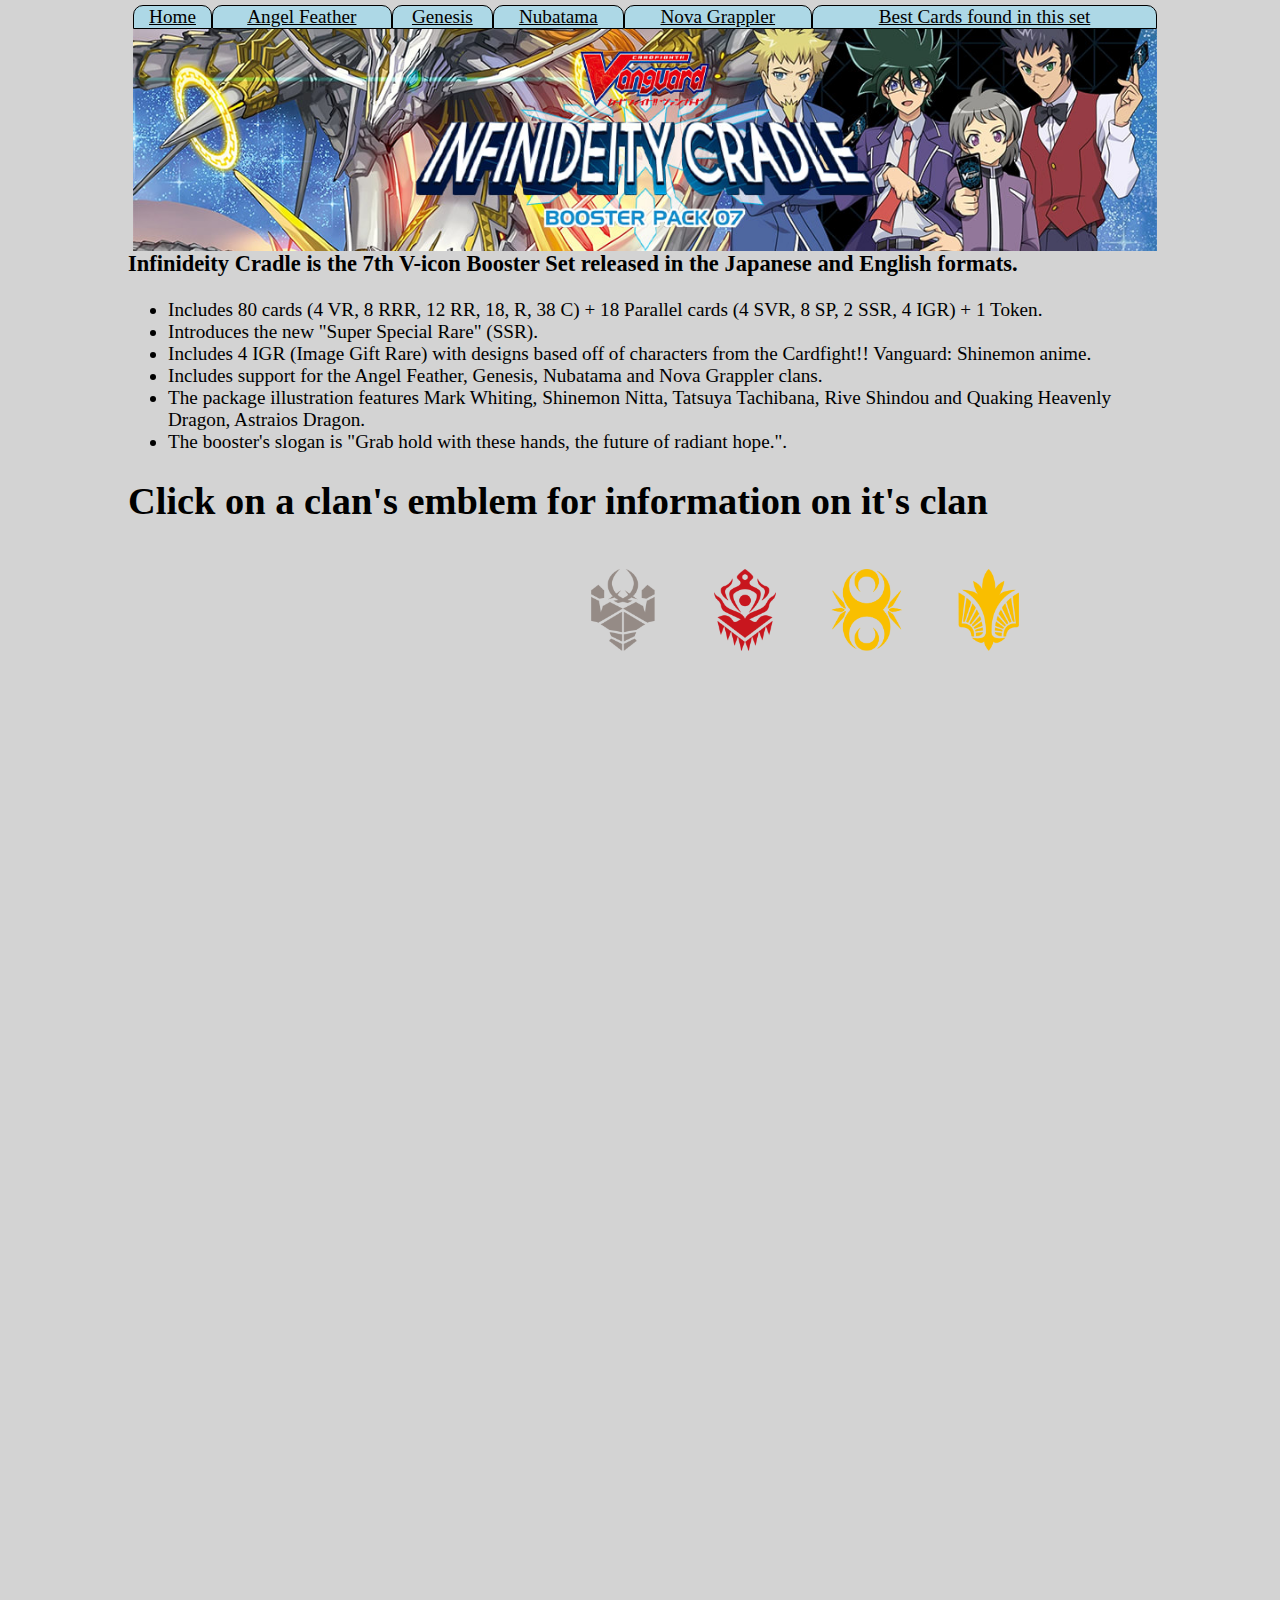
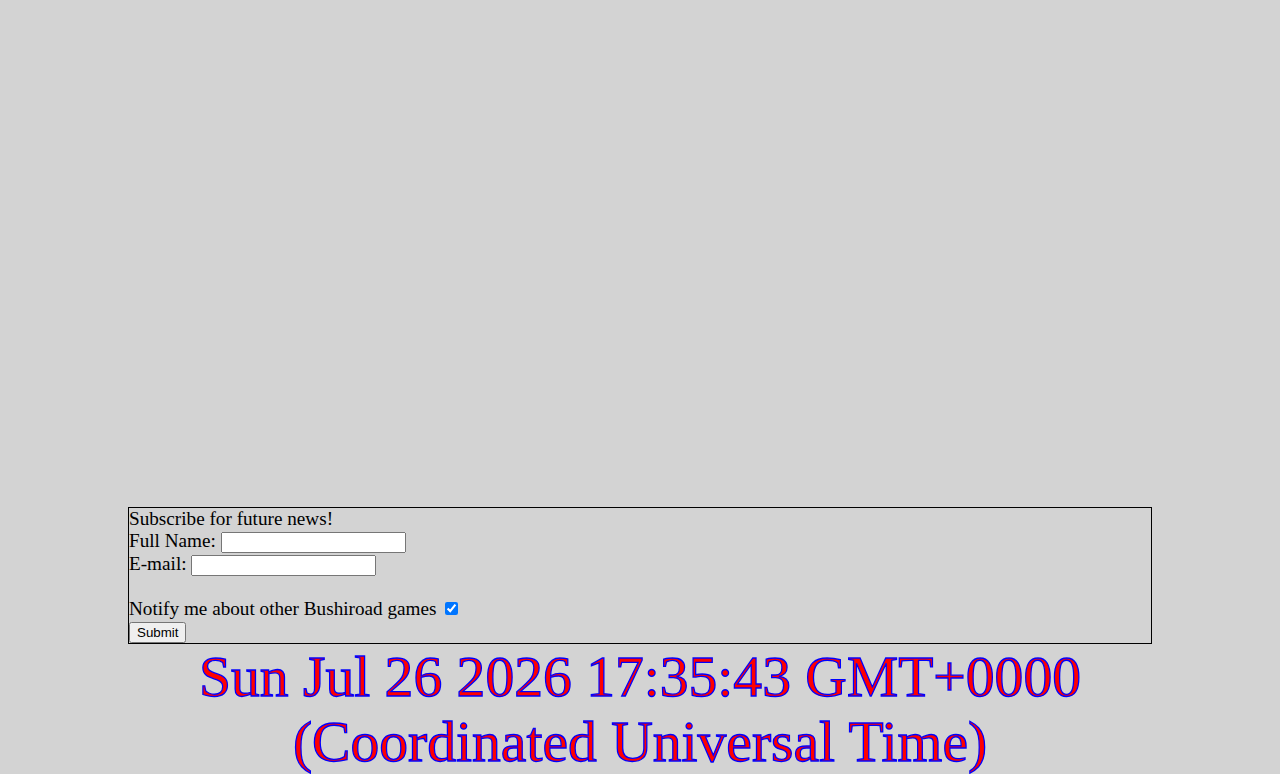
<file: resources/index.html>
<!DOCTYPE html>
<html lang="en">

<head>
    <meta charset="UTF-8">
    <!--<meta name="viewport" content="width=device-width, initial-scale=1.0">
    <meta http-equiv="X-UA-Compatible" content="ie=edge">-->
    <title>Cardfight Vanguard!!</title>
    
    <link rel="stylesheet" href="index_styles.css">
    <link rel="stylesheet" href="index_layout.css">
    <link href="ss_insert.css">
    <link href="https://fonts.googleapis.com/css?family=Roboto+Condensed&display=swap" rel="stylesheet">
    <script src="https://code.jquery.com/jquery-3.5.1.js"
        integrity="sha256-QWo7LDvxbWT2tbbQ97B53yJnYU3WhH/C8ycbRAkjPDc=" crossorigin="anonymous"></script>
    <script src="script.js" async></script>
</head>

<body>
    <header>
        <nav>
            <ul>
                <li><a href="index.html">Home</a></li>
                <li><a href="angelfeather.html">Angel Feather</a></li>
                <li><a href="genesis.html">Genesis</a></li>
                <li><a href="nubatama.html">Nubatama</a></li>
                <li><a href="novagrappler.html">Nova Grappler</a></li>
                <li><a href="rares.html">Best Cards found in this set</a></li>
            </ul>
        </nav>
        <a href="index.html"><img src="vanguardbanner.jpg" alt="Cardfight Vanguard!!" /></a>
    </header>

    <aside id="outline"></aside>

    <h3>
        Infinideity Cradle is the 7th V-icon Booster Set released in the Japanese and English formats.
    </h3>
    <ul>
        <li>Includes 80 cards (4 VR, 8 RRR, 12 RR, 18, R, 38 C) + 18 Parallel cards (4 SVR, 8 SP, 2 SSR, 4 IGR) + 1
            Token.</li>
        <li>Introduces the new "Super Special Rare" (SSR).</li>
        <li>Includes 4 IGR (Image Gift Rare) with designs based off of characters from the Cardfight!! Vanguard:
            Shinemon anime.</li>
        <li>Includes support for the Angel Feather, Genesis, Nubatama and Nova Grappler clans.</li>
        <li>The package illustration features Mark Whiting, Shinemon Nitta, Tatsuya Tachibana, Rive Shindou and
            Quaking
            Heavenly Dragon, Astraios Dragon.</li>
        <li>The booster's slogan is "Grab hold with these hands, the future of radiant hope.".</li>
    </ul>
    <h1>Click on a clan's emblem for information on it's clan</h1>
    <aside class="clanlogos">
        <div><img src="Icon_AngelFeather.png" alt="Angel Feather Icon" class="clanicons" id="angelfeathericon"></div>
        <div><img src="Icon_Genesis.png" alt="" class="clanicons" id="genesisicon"></div>
        <div><img src="Icon_Nubatama.png" alt="" class="clanicons" id="nubatamaicon"></div>
        <div><img src="Icon_NovaGrappler.png" alt="" class="clanicons" id="novagrapplericon"></div>
    </aside>

    <div id="claninfo"></div>

    <div id="hiddenclaninfo">
        <section id="angelfeather" class="clanname">
            <h1><b>Angel Feather</b></h1>
            <p>
                Angel Feather is a versatile clan that focuses on manipulating the damage zone and using it as a
                toolbox. They can build a field by superior calling cards from the damage zone and swapping cards from
                the hand with the damage zone. Many of their effects reward damage zone manipulation, mostly in the form
                of increased power or shield value. They can further manipulate the damage zone by healing and
                inflicting damage on themselves with the purpose of activating triggers during the damage check. Also
                some units can get Power or activate skills if your opponent has a new card in its damage zone, to get
                more easily some units can change rearguards with card from damage zone.
            </p>
            <br>
            <h3><a href="angelfeather.html">Angel Feather cards included in "Infinideity Cradle"</a></h3>
        </section>

        <!-- #1 class/id attribute -->
        <section id="genesis" class="clanname">
            <h1><b>Genesis</b></h1>
            <p>
                Genesis is known for having a "jack of all trades" playstyle, due to their unique theme of Soul Blasting
                as a cost to activate different kinds of effects. Some units have their abilities activated when they
                are Soul Blasted, others can change the number of cards an ability may require to Soul Blast, and some
                can even gain power or trigger effects. Aside from Soul Blasting, Genesis also deals with the Equip
                Gauge, with their unique title being "Divine Equip Gauge" (神装しんそう ゲージ
                Shinsō Gēji). The "Divine Equip Gauge" is reminiscent of a Soul Blast; moving a card from the soul into
                a unit's Equip
                Gauge rather than into the drop zone.
            </p>
            <br>
            <h3><a href="genesis.html">Genesis cards included in "Infinideity Cradle"</a></h3>
        </section>

        <!-- #1 class/id attribute -->
        <section id="nubatama" class="clanname">
            <h1><b>Nubatama</b></h1>
            <p>
                Nubatama is a control based clan that focuses on cutting down the opponent's hand. Nubatama generally
                lacks in aggresive potential, so instead they weaken the opponent's hand to make it harder for the
                opponent to defend against their attacks. The main way they do this is by bouncing an opponent's
                rear-guard back to their hand then forcing the opponent to discard a card, which weakens their field and
                forces them to either lose potential Shields to keep the bounced card or lose that important rear-guard.
                They can also directly discard a card from the opponent's hand, and in some cases limit how many cards
                the opponent can have in their hand at the end of the turn, forcing them to discard the rest. In
                addition to this, Nubatama also uses multiple cards with "When placed" abilities that can be reused by
                bouncing them and calling them again.
            </p>
            <br>
            <h3><a href="nubatama.html">Nubatama cards included in "Infinideity Cradle"</a></h3>
        </section>

        <!-- #1 class/id attribute -->
        <section id="novagrappler" class="clanname">
            <h1><b>Nova Grappler</b></h1>
            <p>
                Nova Grapplers have a high-risk, high-reward playstyle in which they deliver multiple high-powered
                attacks at the expense of resources to quickly take down the opponent. This is accomplished through
                standing their rearguards during the battle phase and power-increasing card effects that require the
                player to commit cards from their hand to the field. Nova Grappler tends to sacrifice defensiveness for
                additional powerhouse offense, so they aim to defeat the opponent faster.
            </p>
            <br>
            <h3><a href="novagrappler.html">Nova Grappler cards included in "Infinideity Cradle"</a></h3>
        </section>
    </div>

    <br>

    <div id="subscribe">
        Subscribe for future news!
        <form id="subscribeform" method="POST" action="index.html">
            <label for="fullname">Full Name: </label>
            <input id="fullname" name="fullname" required type="text" />
            <br>
            <label for="email">E-mail:</label>
            <input id="email" name="mail" required type="email"><br>
            <br>
            <label for="additional">Notify me about other Bushiroad games</label>
            <input id="additional" name="additional" checked type="checkbox">
            <br>
            <input type="submit" value="Submit" id="subButton">

        </form>
    </div>
    
    <footer>
        <div id="date"></div>
    </footer>
</body>

</html>
</file>
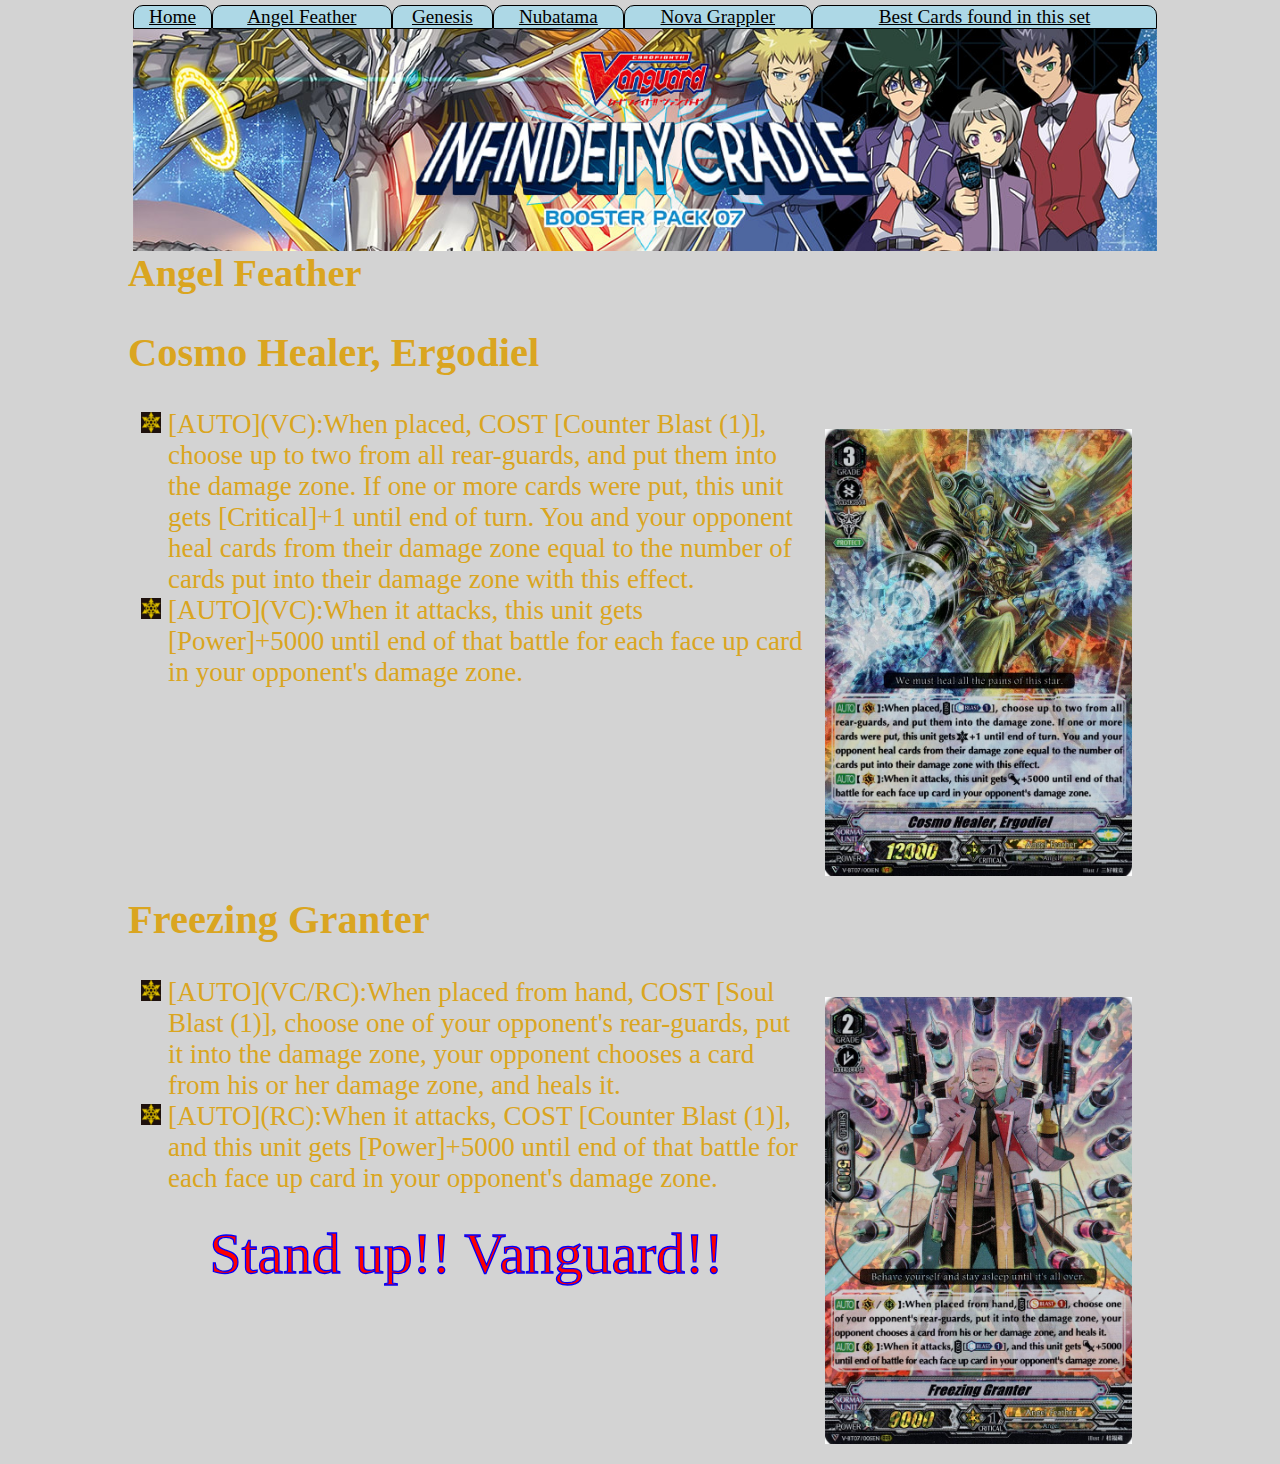
<file: resources/angelfeather.html>
<html lang="en">

<head>
    <meta charset="UTF-8">
    <meta name="viewport" content="width=device-width, initial-scale=1.0">
    <meta http-equiv="X-UA-Compatible" content="ie=edge">
    <title>Document</title>
    <link rel="stylesheet" href="index_styles.css">
    <link rel="stylesheet" href="index_layout.css">
    <!-- #8 font color different per page -->
    <style>
        body {
            color: goldenrod;
        }
    </style>
</head>

<body>
    <header>
        <nav>
            <ul>
                <li><a href="index.html">Home</a></li>
                <li><a href="angelfeather.html">Angel Feather</a></li>
                <li><a href="genesis.html">Genesis</a></li>
                <li><a href="nubatama.html">Nubatama</a></li>
                <li><a href="novagrappler.html">Nova Grappler</a></li>
                <li><a href="rares.html">Best Cards found in this set</a></li>
            </ul>
        </nav>
        <a href="index.html"><img src="vanguardbanner.jpg" alt="Cardfight Vanguard!!" /></a>
    </header>

    <h1>Angel Feather</h1>
    <!-- #1 class/id attribute -->
    <section class="cardtext">
        <h2>Cosmo Healer, Ergodiel</h2>
        <img src="angel1.png" alt="" class="cardpreview">
        <ul>
            <li>
                [AUTO](VC):When placed, COST [Counter Blast (1)], choose up to two from all rear-guards,
                and put them into the damage zone. If one or more cards were put, this unit gets [Critical]+1
                until end of turn. You and your opponent heal cards from their damage zone equal to the number
                of cards put into their damage zone with this effect.
            </li>
            <li>
                [AUTO](VC):When it attacks, this unit gets [Power]+5000 until end of that battle for each
                face up card in your opponent's damage zone.
            </li>
        </ul>
    </section>

    <section class="cardtext">
        <h2>Freezing Granter</h2>
        <img src="angel2.png" alt="" class="cardpreview">
        <ul>
            <li>
                [AUTO](VC/RC):When placed from hand, COST [Soul Blast (1)], choose one of your opponent's rear-guards,
                put it into the damage zone, your opponent chooses a card from his or her damage zone, and heals it.
            </li>
            <li>
                [AUTO](RC):When it attacks, COST [Counter Blast (1)], and this unit gets [Power]+5000 until end of that
                battle for each face up card in your opponent's damage zone.
            </li>
        </ul>
    </section>
    <footer>Stand up!! Vanguard!!</footer>
</body>

</html>
</file>
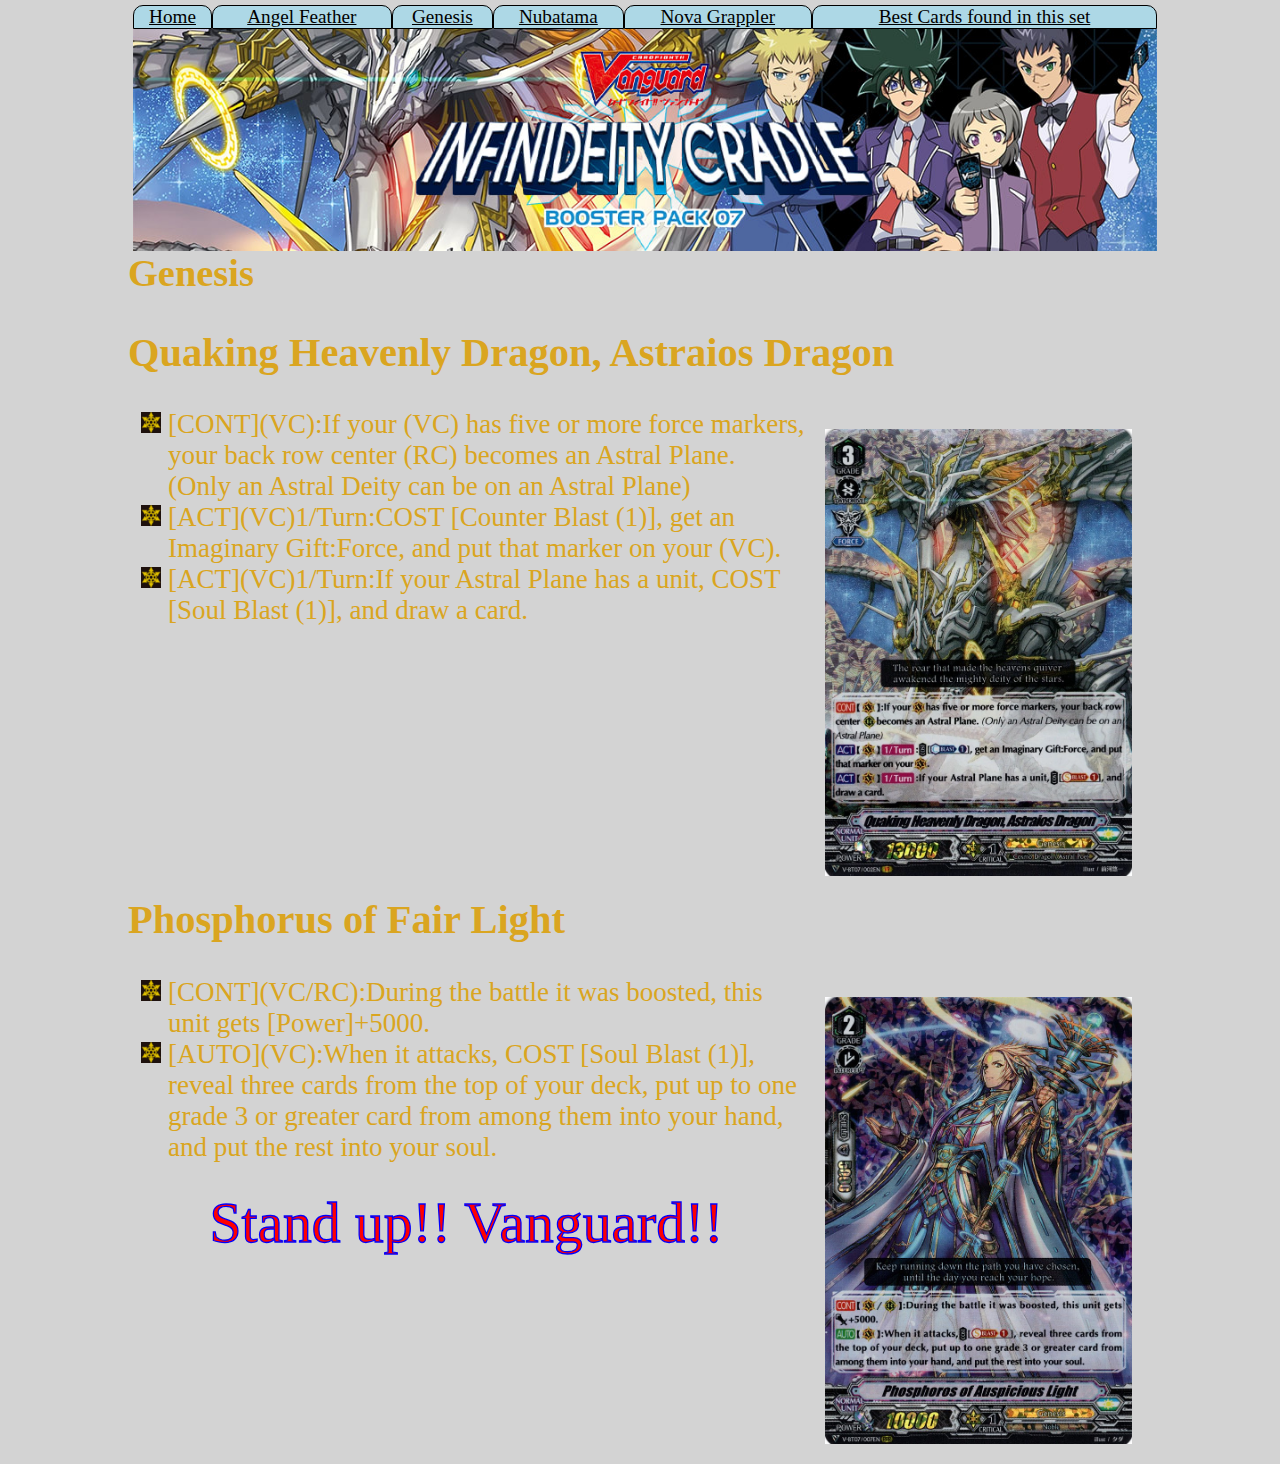
<file: resources/genesis.html>
<html lang="en">

<head>
    <meta charset="UTF-8">
    <meta name="viewport" content="width=device-width, initial-scale=1.0">
    <meta http-equiv="X-UA-Compatible" content="ie=edge">
    <title>Document</title>
    <link rel="stylesheet" href="index_styles.css">
    <link rel="stylesheet" href="index_layout.css">
    <!-- #8 font color different per page -->
    <style>
        body {
            color: goldenrod;
        }
    </style>
</head>

<body>
    <header>
        <nav>
            <ul>
                <li><a href="index.html">Home</a></li>
                <li><a href="angelfeather.html">Angel Feather</a></li>
                <li><a href="genesis.html">Genesis</a></li>
                <li><a href="nubatama.html">Nubatama</a></li>
                <li><a href="novagrappler.html">Nova Grappler</a></li>
                <li><a href="rares.html">Best Cards found in this set</a></li>
            </ul>
        </nav>
        <a href="index.html"><img src="vanguardbanner.jpg" alt="Cardfight Vanguard!!" /></a>
    </header>

    <h1>Genesis</h1>
    <!-- #1 class/id attribute -->
    <section class="cardtext">
        <h2>Quaking Heavenly Dragon, Astraios Dragon</h2>
        <img src="genesis1.png" alt="" class="cardpreview">
        <ul>
            <li>
                [CONT](VC):If your (VC) has five or more force markers, your back row center (RC) becomes an Astral
                Plane.
                (Only an Astral Deity can be on an Astral Plane)
            </li>
            <li>
                [ACT](VC)1/Turn:COST [Counter Blast (1)], get an Imaginary Gift:Force, and put that marker on your (VC).
            </li>
            <li>
                [ACT](VC)1/Turn:If your Astral Plane has a unit, COST [Soul Blast (1)], and draw a card.
            </li>
        </ul>
    </section>

    <section class="cardtext">
        <h2>Phosphorus of Fair Light</h2>
        <img src="genesis2.png" alt="" class="cardpreview">
        <ul>
            <li>
                [CONT](VC/RC):During the battle it was boosted, this unit gets [Power]+5000.
            </li>
            <li>
                [AUTO](VC):When it attacks, COST [Soul Blast (1)], reveal three cards from the top of your deck, put up
                to one grade 3 or greater card from among them into your hand, and put the rest into your soul.
            </li>
        </ul>
    </section>
    <footer>Stand up!! Vanguard!!</footer>
</body>

</html>
</file>
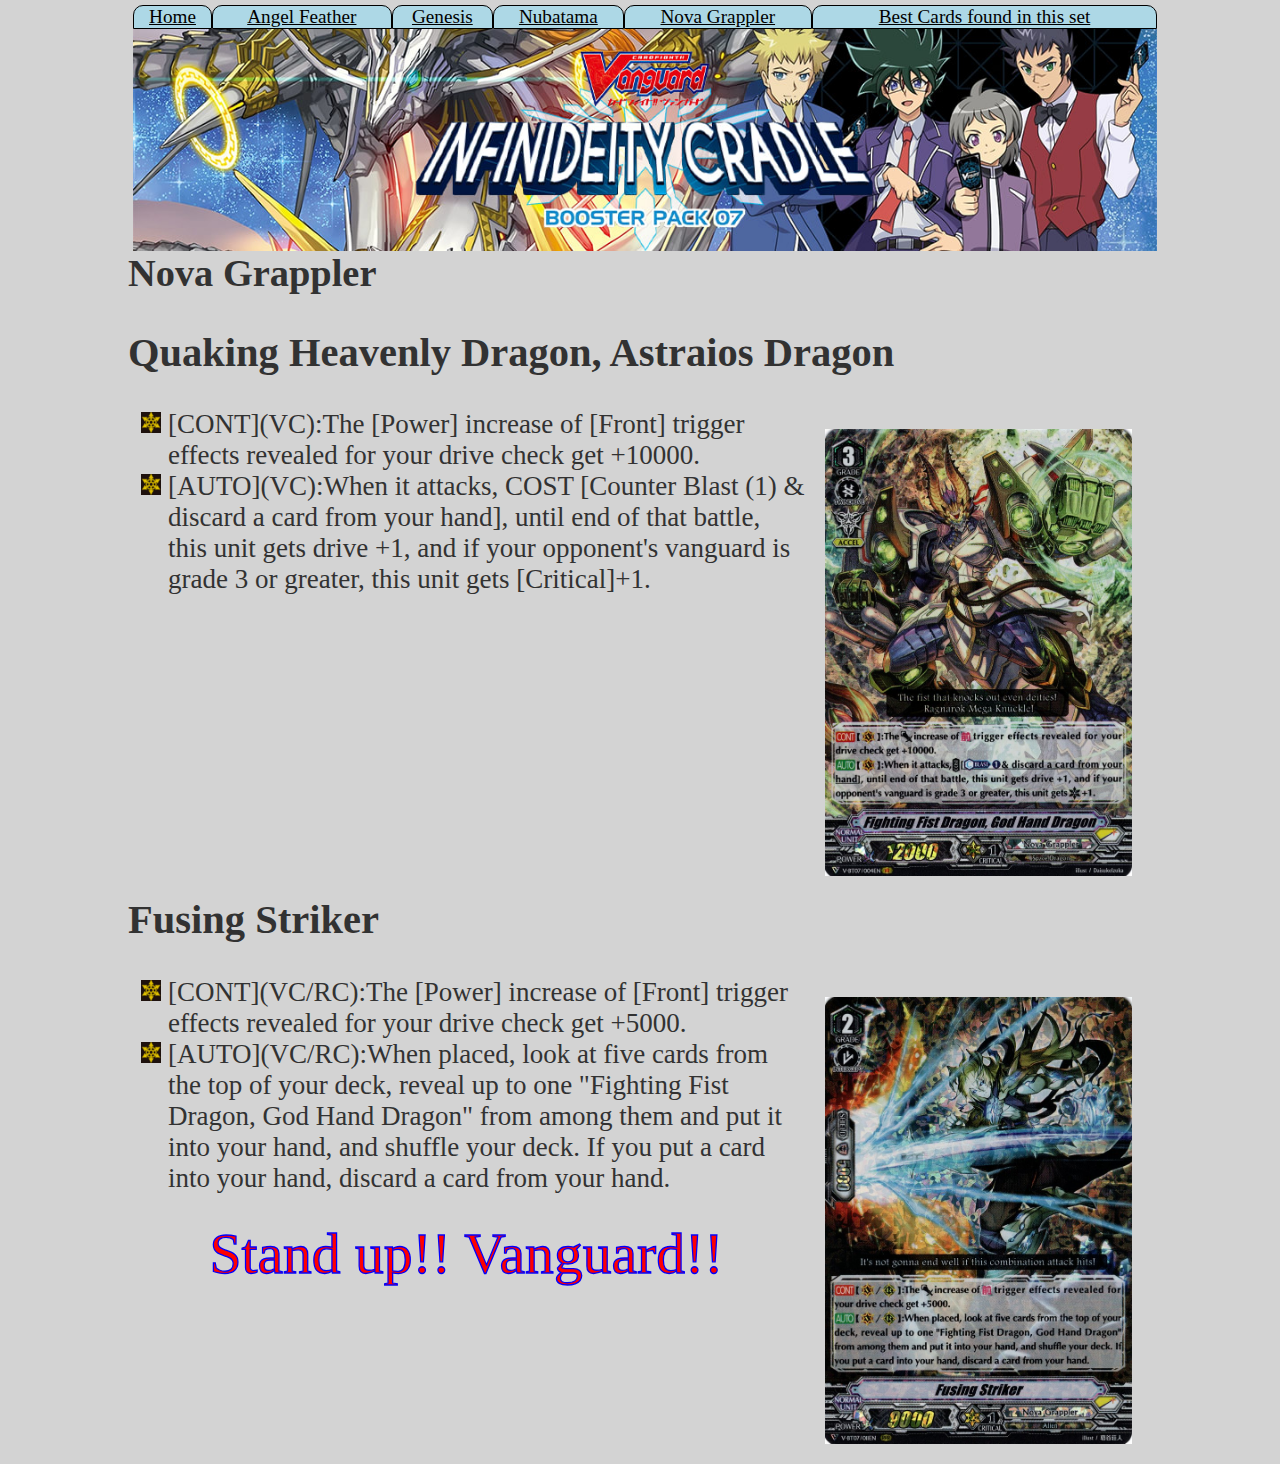
<file: resources/novagrappler.html>
<html lang="en">

<head>
    <meta charset="UTF-8">
    <meta name="viewport" content="width=device-width, initial-scale=1.0">
    <meta http-equiv="X-UA-Compatible" content="ie=edge">
    <title>Document</title>
    <link rel="stylesheet" href="index_styles.css">
    <link rel="stylesheet" href="index_layout.css">
    <!-- #8 font color different per page -->
    <style>
        body {
            color: rgb(50, 50, 50);
        }
    </style>
</head>

<body>
    <header>
        <nav>
            <ul>
                <li><a href="index.html">Home</a></li>
                <li><a href="angelfeather.html">Angel Feather</a></li>
                <li><a href="genesis.html">Genesis</a></li>
                <li><a href="nubatama.html">Nubatama</a></li>
                <li><a href="novagrappler.html">Nova Grappler</a></li>
                <li><a href="rares.html">Best Cards found in this set</a></li>
            </ul>
        </nav>
        <a href="index.html"><img src="vanguardbanner.jpg" alt="Cardfight Vanguard!!" /></a>
    </header>

    <h1>Nova Grappler</h1>
    <!-- #1 class/id attribute -->
    <section class="cardtext">
        <h2>Quaking Heavenly Dragon, Astraios Dragon</h2>
        <img src="novagrappler1.png" alt="" class="cardpreview">
        <ul>
            <li>
                [CONT](VC):The [Power] increase of [Front] trigger effects revealed for your drive check get +10000.
            </li>
            <li>
                [AUTO](VC):When it attacks, COST [Counter Blast (1) & discard a card from your hand], until end of that
                battle, this unit gets drive +1, and if your opponent's vanguard is grade 3 or greater, this unit gets
                [Critical]+1.
            </li>
        </ul>
    </section>

    <section class="cardtext">
        <h2>Fusing Striker</h2>
        <img src="novagrappler2.png" alt="" class="cardpreview">
        <ul>
            <li>
                [CONT](VC/RC):The [Power] increase of [Front] trigger effects revealed for your drive check get +5000.
            </li>
            <li>
                [AUTO](VC/RC):When placed, look at five cards from the top of your deck, reveal up to one "Fighting Fist
                Dragon, God Hand Dragon" from among them and put it into your hand, and shuffle your deck. If you put a
                card into your hand, discard a card from your hand.
            </li>
        </ul>
    </section>
    <footer>Stand up!! Vanguard!!</footer>
</body>

</html>
</file>
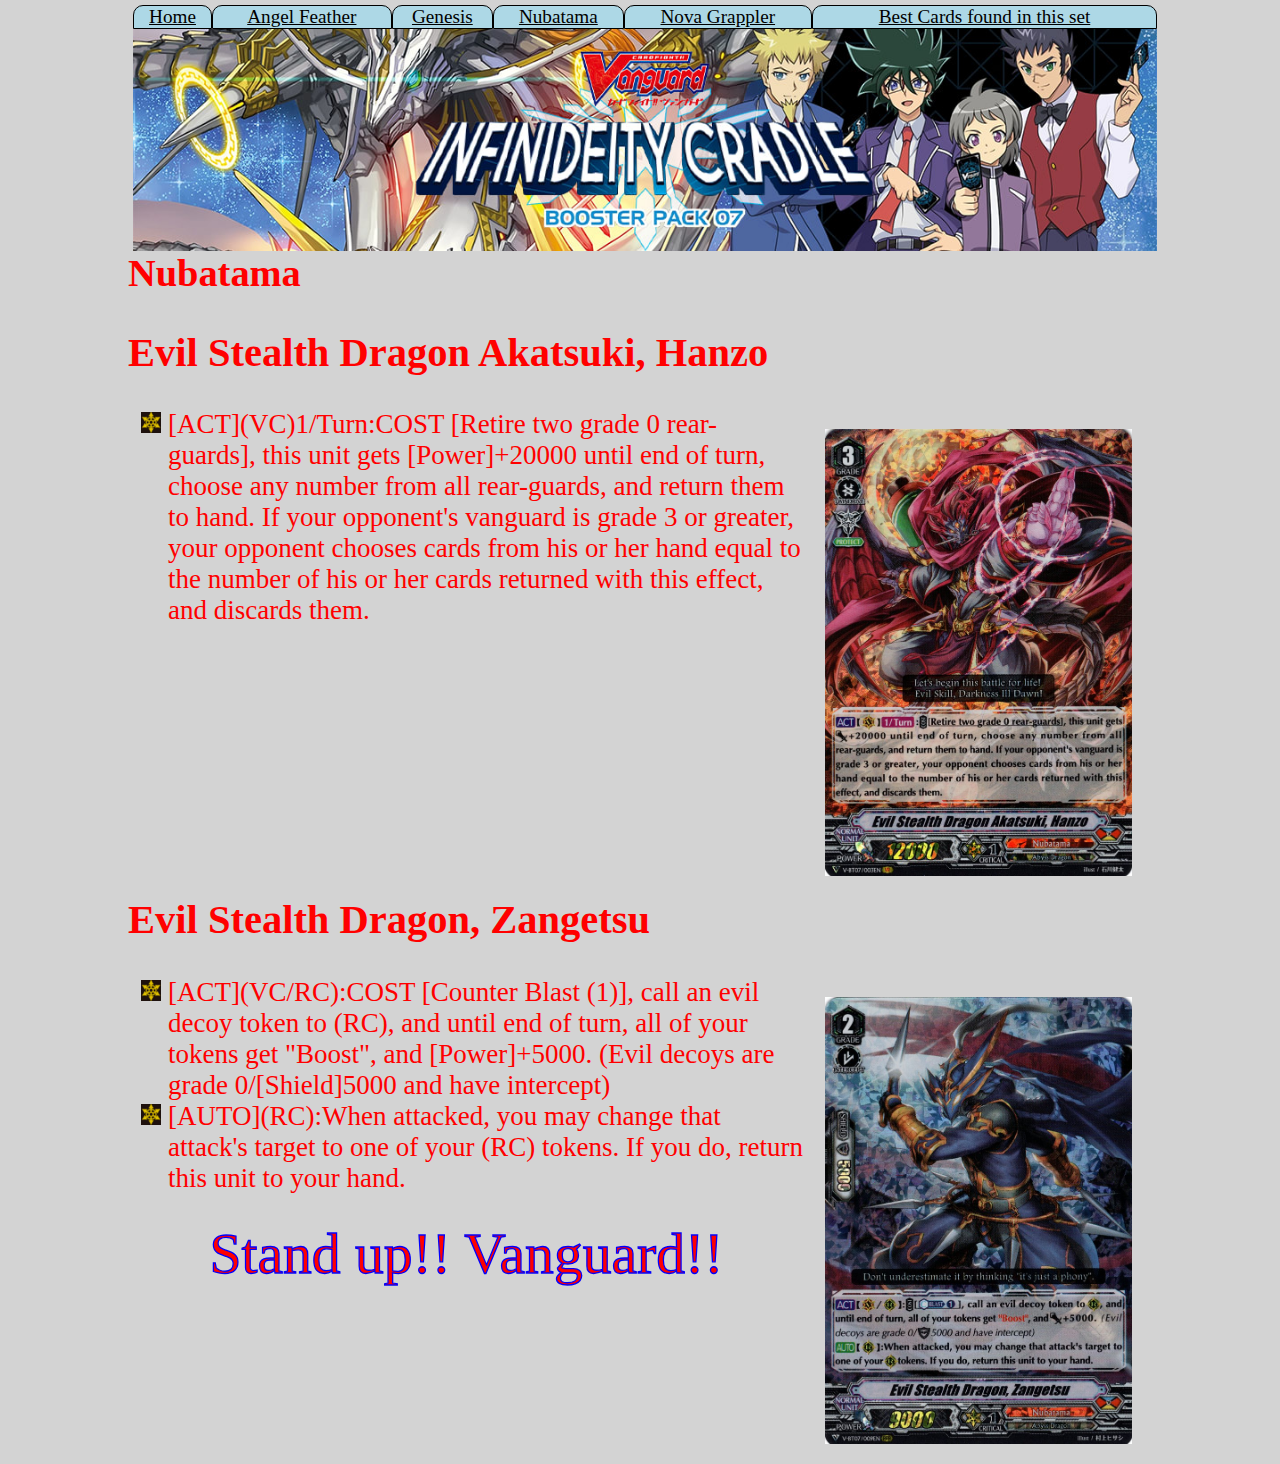
<file: resources/nubatama.html>
<html lang="en">

<head>
    <meta charset="UTF-8">
    <meta name="viewport" content="width=device-width, initial-scale=1.0">
    <meta http-equiv="X-UA-Compatible" content="ie=edge">
    <title>Document</title>
    <link rel="stylesheet" href="index_styles.css">
    <link rel="stylesheet" href="index_layout.css">
    <!-- #8 font color different per page -->
    <style>
        body {
            color: red;
        }
    </style>
</head>

<body>
    <header>
        <nav>
            <ul>
                <li><a href="index.html">Home</a></li>
                <li><a href="angelfeather.html">Angel Feather</a></li>
                <li><a href="genesis.html">Genesis</a></li>
                <li><a href="nubatama.html">Nubatama</a></li>
                <li><a href="novagrappler.html">Nova Grappler</a></li>
                <li><a href="rares.html">Best Cards found in this set</a></li>
            </ul>
        </nav>
        <a href="index.html"><img src="vanguardbanner.jpg" alt="Cardfight Vanguard!!" /></a>
    </header>

    <h1>Nubatama</h1>
    <!-- #1 class/id attribute -->
    <section class="cardtext">
        <h2>Evil Stealth Dragon Akatsuki, Hanzo</h2>
        <img src="nubatama1.png" alt="" class="cardpreview">
        <ul>
            <li>
                [ACT](VC)1/Turn:COST [Retire two grade 0 rear-guards], this unit gets [Power]+20000 until end of turn,
                choose any number from all rear-guards, and return them to hand. If your opponent's vanguard is grade 3
                or greater, your opponent chooses cards from his or her hand equal to the number of his or her cards
                returned with this effect, and discards them.
            </li>
        </ul>
    </section>

    <section class="cardtext">
        <h2>Evil Stealth Dragon, Zangetsu</h2>
        <img src="nubatama2.png" alt="" class="cardpreview">
        <ul>
            <li>
                [ACT](VC/RC):COST [Counter Blast (1)], call an evil decoy token to (RC), and until end of turn,
                all of your tokens get "Boost", and [Power]+5000. (Evil decoys are grade 0/[Shield]5000 and have
                intercept)
            </li>
            <li>
                [AUTO](RC):When attacked, you may change that attack's target to one of your (RC) tokens. If you do,
                return this unit to your hand.
            </li>
        </ul>
    </section>
    <footer>Stand up!! Vanguard!!</footer>
</body>

</html>
</file>
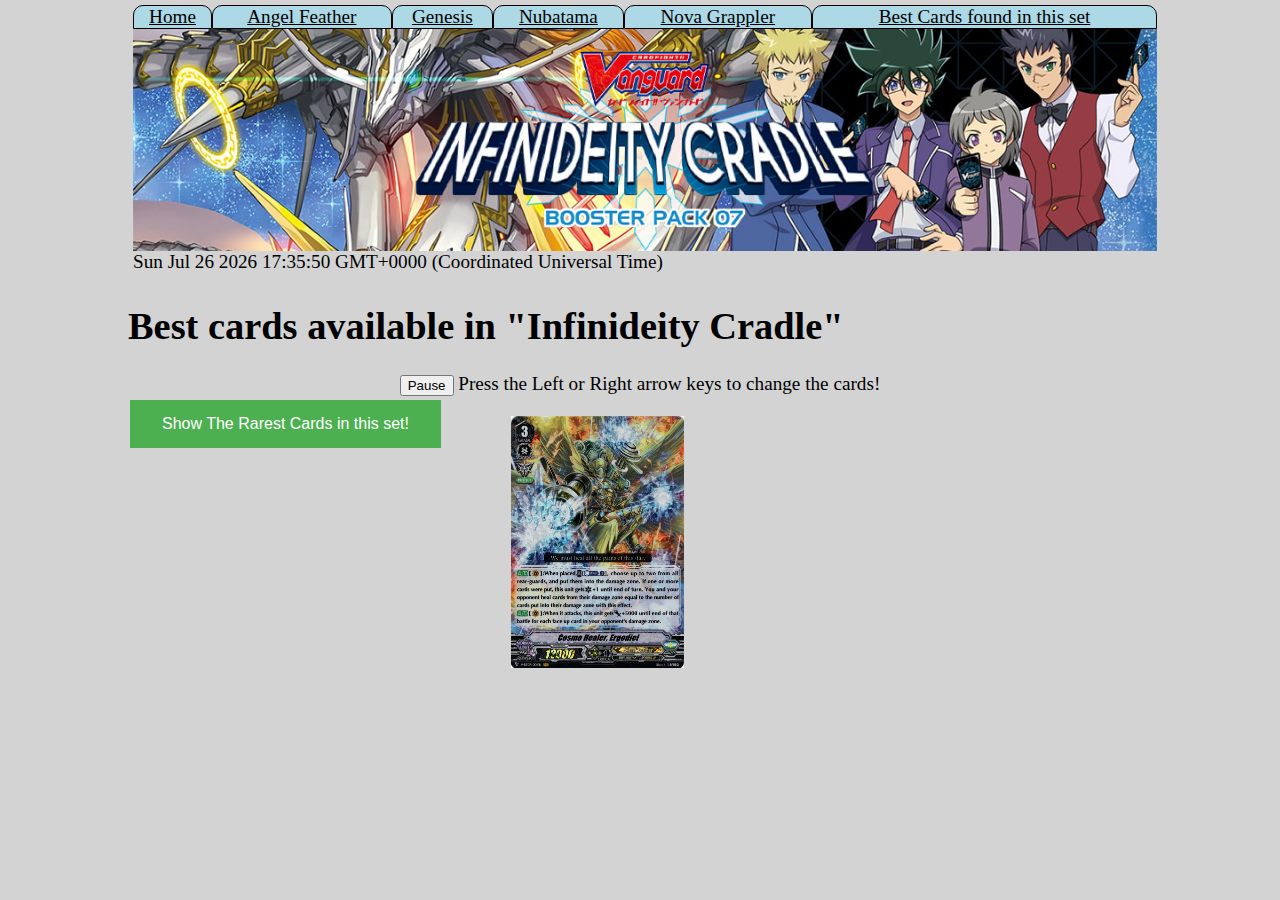
<file: resources/rares.html>
<!DOCTYPE html>
<html lang="en">

<head>
    <meta charset="UTF-8">
    <!--<meta name="viewport" content="width=device-width, initial-scale=1.0">
    <meta http-equiv="X-UA-Compatible" content="ie=edge">-->
    <title>Cardfight Vanguard!!</title>
    <link rel="stylesheet" href="index_styles.css">
    <link rel="stylesheet" href="index_layout.css">
    <script src="https://code.jquery.com/jquery-3.5.1.js"
        integrity="sha256-QWo7LDvxbWT2tbbQ97B53yJnYU3WhH/C8ycbRAkjPDc=" crossorigin="anonymous"></script>
    <script src="script.js" async></script>
    <script src="cards.js" async></script>
</head>

<body>
    <header>
        <nav>
            <ul>
                <li><a href="index.html">Home</a></li>
                <li><a href="angelfeather.html">Angel Feather</a></li>
                <li><a href="genesis.html">Genesis</a></li>
                <li><a href="nubatama.html">Nubatama</a></li>
                <li><a href="novagrappler.html">Nova Grappler</a></li>
                <li><a href="rares.html">Best Cards found in this set</a></li>
            </ul>            
        </nav>
        <a href="index.html"><img src="vanguardbanner.jpg" alt="Cardfight Vanguard!!" /></a>
        <div id="date"></div>
    </header>

    <h1>Best cards available in "Infinideity Cradle"</h1>
    <div id="slideshowcontrols">
        <button class="controls" id="pause">Pause</button>
        Press the Left or Right arrow keys to change the cards!
    </div>

    <ul id="slides">
        <li class="slide showing"><img src="angel1.png" alt=""></li>
        <li class="slide"><img src="angel2.png" alt=""></li>
        <li class="slide"><img src="genesis1.png" alt=""></li>
        <li class="slide"><img src="genesis2.png" alt=""></li>
        <li class="slide"><img src="nubatama1.png" alt=""></li>
        <li class="slide"><img src="nubatama2.png" alt=""></li>
        <li class="slide"><img src="novagrappler1.png" alt=""></li>
        <li class="slide"><img src="novagrappler2.png" alt=""></li>
    </ul>

    <div id="clanchoose">
        <form>
            <input type="button" id="cardreveal" value="Show The Rarest Cards in this set!">
        </form>
    </div>

    <div id="cardlist"></div>
    
    <footer>
        
    </footer>
</body>
</file>
<file: resources/index_styles.css>
body {
  background-color: lightgray;
}

p {
  font-family: "Roboto Condensed", sans-serif;
}

nav > ul > li {
  background-color: lightblue;
  border-radius: 10px 10px 0px 0px;
  border: 1px solid black;
}

nav > ul > li > a:link {
  color: black;
}



nav > ul > li:active {
  background-color: yellow;
}

nav > ul > li > a:visited {
  color: darkviolet;
}

p::first-letter {
  text-decoration: underline;
  font-size: 1.5em;
}

#angelfeather h1 {
  background-color: gold;
}

#genesis h1 {
  background-color: gold;
}

#nubatama h1 {
  background-color: red;
}

#novagrappler h1 {
  background-color: gray;
}

.hover {
  background-color: lightcoral;
}

.clanname {
  border: 7px solid black;
  border-radius: 20px;
}

.clanname h1 {
  border-radius: 12px 12px 0px 0px;
}

footer {
  color: red;
  font-size: 3em;
  -webkit-text-stroke: 1.3px blue;
}

#hiddenclaninfo {
  visibility: hidden;
}

#cardreveal {
  background-color: #4caf50;
  border: none;
  color: white;
  padding: 15px 32px;
  text-align: center;
  text-decoration: none;
  display: inline-block;
  font-size: 16px;
  margin: 4px 2px;
  cursor: pointer;
}


/*slideshow*/
#slides {
  position: fixed;
  width: 90%;
  padding: 0px;
  margin: 0px;
  list-style-type: none;
}

.slide {
  position: absolute;
  left: 0px;
  top: 0px;
  width: 90%;
  height: 100%;
  opacity: 0;
  z-index: 1;
}

.showing {
  opacity: 1;
  z-index: 2;
  width: 50%;
}

.slide {
    font-size: 40px;
    padding: 0px;
    box-sizing: border-box;
    color: #fff;
}

#clanchoose {
    position: relative;
    top: 000px;
    left: 00px;
}
</file>
<file: resources/index_layout.css>
body {
    margin: 0 auto;
    width: 100%;
    max-width: 80%;
    min-width: 720px;
    font-size: 1.2em;
}

body>header {
    margin: 0;
    padding: 5px;
    width: 100%;
}

body>header img {
    margin: 0px;
    padding: 0px;
    width: 100%;
}

section {
    clear: both;
}

/* #6 Float */
body img {
    width:12%;
    float: right;
    padding: 20px;
}

body li img {
    width:30%;
    float: right;
    padding: 20px;
}

img.clanicons{
    height: 10%;
    width: 10%;
}

body div>img {
    width:100%;
}

nav {
    display: table;
    width: 100%;
}

.clanlogos{
    width: 80%;
    margin: 0px auto;
}

nav>ul {
    display: table-row;
}

nav>ul>li {
    display: table-cell;
    text-align: center;
}

nav>ul>li>a {
    display: block;
}

section.clanname h1 {
    font-size: 2vw;
    font-weight: normal;
    margin: 0;
    padding: 20px 20px 20px 20px;
}

/* #3 IDs and classes */
.cardpreview {
    width:30%;
    float: right;       
}

.cardtext {
    font-size: 3vh;
}

/* #13 image icon for list */
.cardtext ul {
    list-style-image: url(Critical_symbol.png);
}

.grid-container {
    display: grid;
    grid-template-columns: auto auto auto auto;
    gap: 10px;
}

footer {
    text-align: center;    
}

#subscribe{
    border: solid 1px black;
}

#slideshowcontrols{
    position: relative;
    text-align: center;
}

.clanlogos{
    align-items: center;
}
</file>
<file: resources/ss_insert.css>
.hover {
    background-color: lightcoral;
  }
</file>
